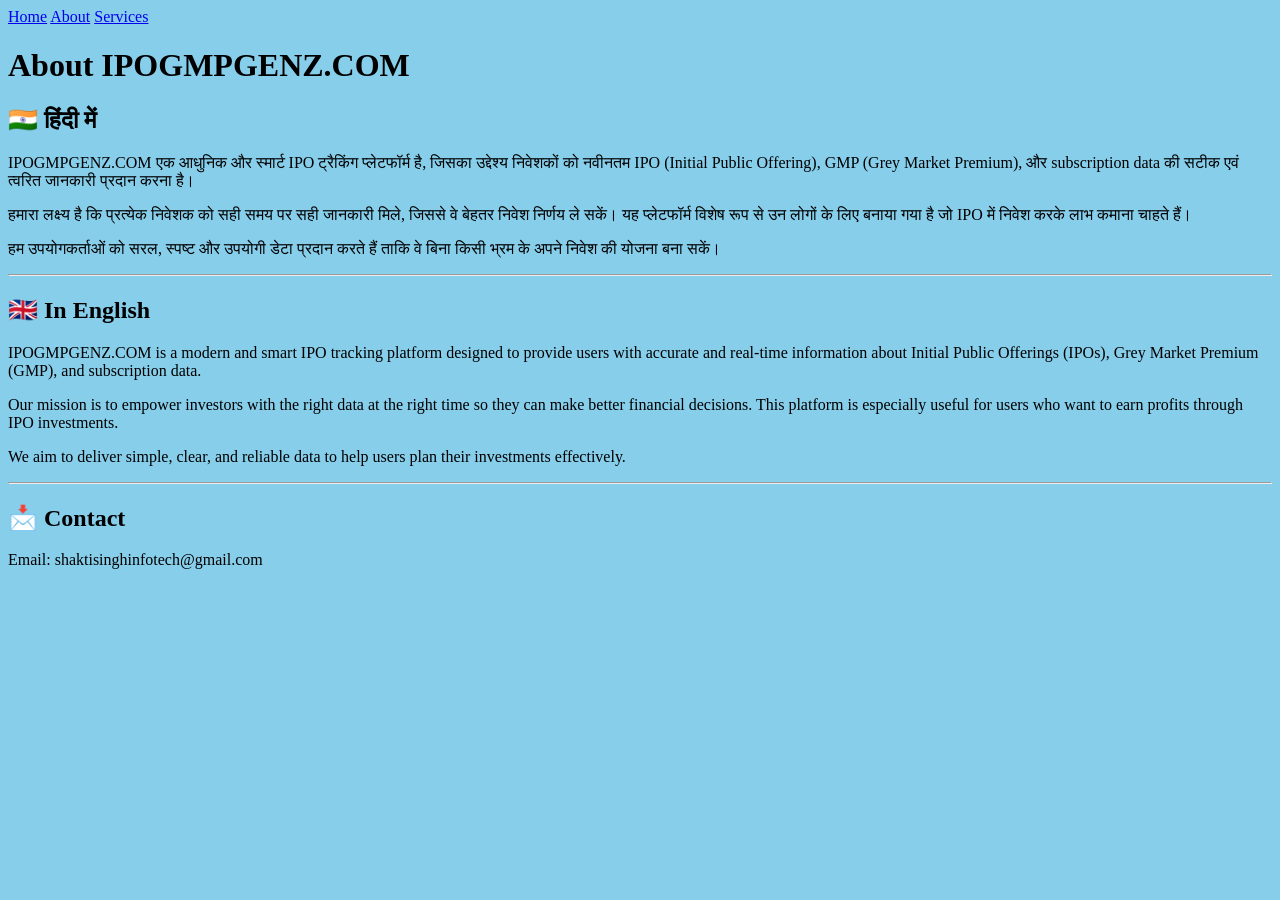
<file: templates/about.html>
<!DOCTYPE html>
<html>
<head>
<title>About</title>
</head>

<body style="background-color: skyblue;">

<div class="nav">
  <a href="/">Home</a>
  <a href="/about">About</a>
  <a href="/services">Services</a>
</div>

<h1>About IPOGMPGENZ.COM</h1>

<h2>🇮🇳 हिंदी में</h2>
<p>
IPOGMPGENZ.COM एक आधुनिक और स्मार्ट IPO ट्रैकिंग प्लेटफॉर्म है, जिसका उद्देश्य निवेशकों को 
नवीनतम IPO (Initial Public Offering), GMP (Grey Market Premium), और subscription data की 
सटीक एवं त्वरित जानकारी प्रदान करना है।
</p>

<p>
हमारा लक्ष्य है कि प्रत्येक निवेशक को सही समय पर सही जानकारी मिले, जिससे वे बेहतर निवेश निर्णय ले सकें।
यह प्लेटफॉर्म विशेष रूप से उन लोगों के लिए बनाया गया है जो IPO में निवेश करके लाभ कमाना चाहते हैं।
</p>

<p>
हम उपयोगकर्ताओं को सरल, स्पष्ट और उपयोगी डेटा प्रदान करते हैं ताकि वे बिना किसी भ्रम के 
अपने निवेश की योजना बना सकें।
</p>

<hr>

<h2>🇬🇧 In English</h2>
<p>
IPOGMPGENZ.COM is a modern and smart IPO tracking platform designed to provide users with 
accurate and real-time information about Initial Public Offerings (IPOs), Grey Market Premium (GMP), 
and subscription data.
</p>

<p>
Our mission is to empower investors with the right data at the right time so they can make 
better financial decisions. This platform is especially useful for users who want to earn profits 
through IPO investments.
</p>

<p>
We aim to deliver simple, clear, and reliable data to help users plan their investments effectively.
</p>

<hr>

<h2>📩 Contact</h2>
<p>Email: shaktisinghinfotech@gmail.com</p>

</body>
</html>
</file>
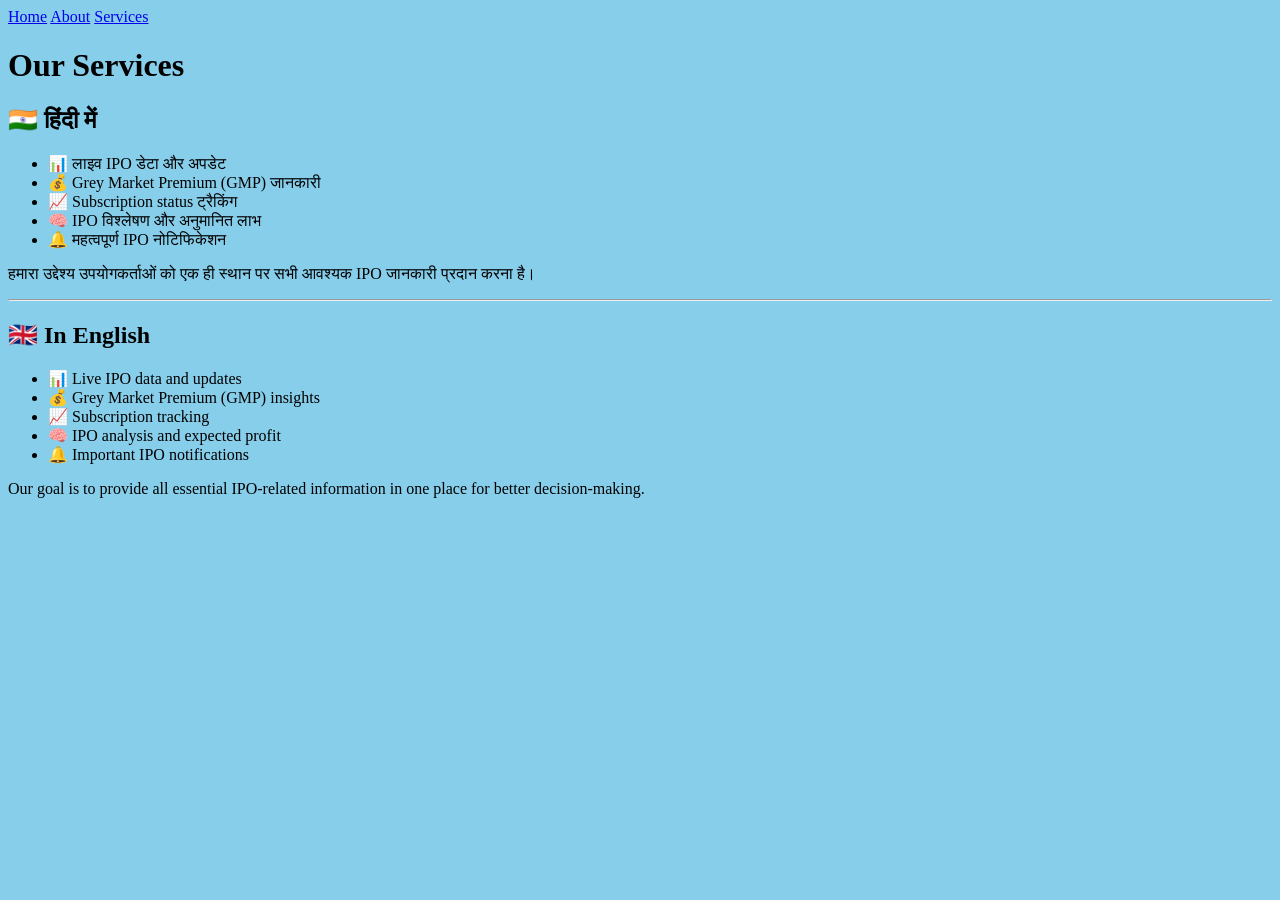
<file: templates/services.html>
<!DOCTYPE html>
<html>
<head>
<title>Services</title>
</head>

<body style="background-color: skyblue;">

<div class="nav">
  <a href="/">Home</a>
  <a href="/about">About</a>
  <a href="/services">Services</a>
</div>

<h1>Our Services</h1>

<h2>🇮🇳 हिंदी में</h2>
<ul>
<li>📊 लाइव IPO डेटा और अपडेट</li>
<li>💰 Grey Market Premium (GMP) जानकारी</li>
<li>📈 Subscription status ट्रैकिंग</li>
<li>🧠 IPO विश्लेषण और अनुमानित लाभ</li>
<li>🔔 महत्वपूर्ण IPO नोटिफिकेशन</li>
</ul>

<p>
हमारा उद्देश्य उपयोगकर्ताओं को एक ही स्थान पर सभी आवश्यक IPO जानकारी प्रदान करना है।
</p>

<hr>

<h2>🇬🇧 In English</h2>
<ul>
<li>📊 Live IPO data and updates</li>
<li>💰 Grey Market Premium (GMP) insights</li>
<li>📈 Subscription tracking</li>
<li>🧠 IPO analysis and expected profit</li>
<li>🔔 Important IPO notifications</li>
</ul>

<p>
Our goal is to provide all essential IPO-related information in one place for better decision-making.
</p>

<p></p>

</body>
</html>
</file>
